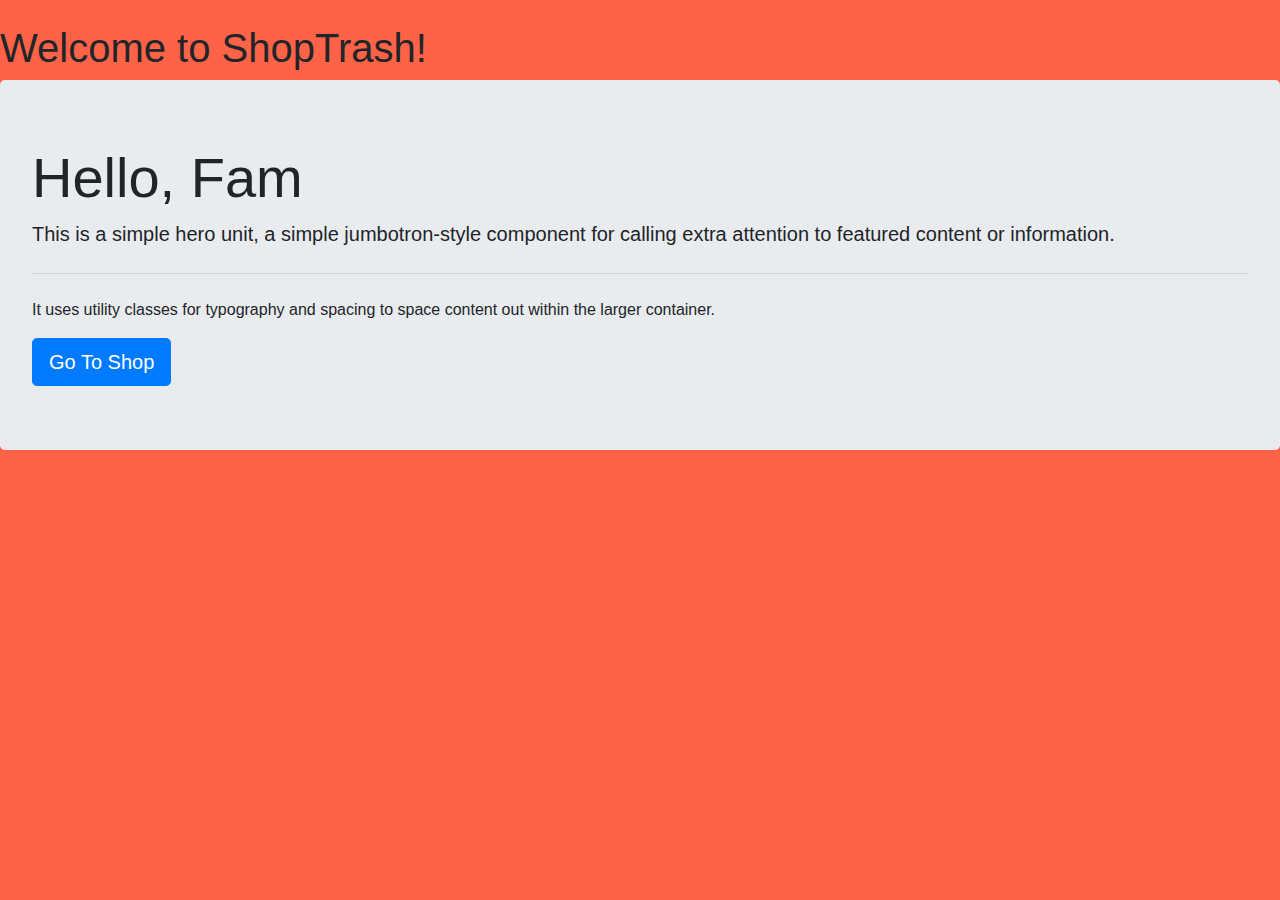
<file: ECOMMERCE/ECW/ECW/templates/index.html>
<!doctype html>
<html lang="en">
  <head>
    <!-- Required meta tags -->
    <meta charset="utf-8">
    <meta name="viewport" content="width=device-width, initial-scale=1, shrink-to-fit=no">

    <!-- Bootstrap CSS -->
    <link rel="stylesheet" href="https://stackpath.bootstrapcdn.com/bootstrap/4.5.2/css/bootstrap.min.css" integrity="sha384-JcKb8q3iqJ61gNV9KGb8thSsNjpSL0n8PARn9HuZOnIxN0hoP+VmmDGMN5t9UJ0Z" crossorigin="anonymous">

    <title>Hello, world!</title>
  </head>
  <body style="background-color:tomato">
  <br>
    <h1>Welcome to ShopTrash!</h1>
    <div class="jumbotron" bg-color="grey">
  <h3 class="display-4">Hello, Fam</h3>
  <p class="lead">This is a simple hero unit, a simple jumbotron-style component for calling extra attention to featured content or information.</p>
  <hr class="my-4">
  <p>It uses utility classes for typography and spacing to space content out within the larger container.</p>
  <a class="btn btn-primary btn-lg" href="/shop" role="button">Go To Shop</a>
</div>

    <!-- Optional JavaScript -->
    <!-- jQuery first, then Popper.js, then Bootstrap JS -->
    <script src="https://code.jquery.com/jquery-3.5.1.slim.min.js" integrity="sha384-DfXdz2htPH0lsSSs5nCTpuj/zy4C+OGpamoFVy38MVBnE+IbbVYUew+OrCXaRkfj" crossorigin="anonymous"></script>
    <script src="https://cdn.jsdelivr.net/npm/popper.js@1.16.1/dist/umd/popper.min.js" integrity="sha384-9/reFTGAW83EW2RDu2S0VKaIzap3H66lZH81PoYlFhbGU+6BZp6G7niu735Sk7lN" crossorigin="anonymous"></script>
    <script src="https://stackpath.bootstrapcdn.com/bootstrap/4.5.2/js/bootstrap.min.js" integrity="sha384-B4gt1jrGC7Jh4AgTPSdUtOBvfO8shuf57BaghqFfPlYxofvL8/KUEfYiJOMMV+rV" crossorigin="anonymous"></script>
  </body>
</html>
</file>
